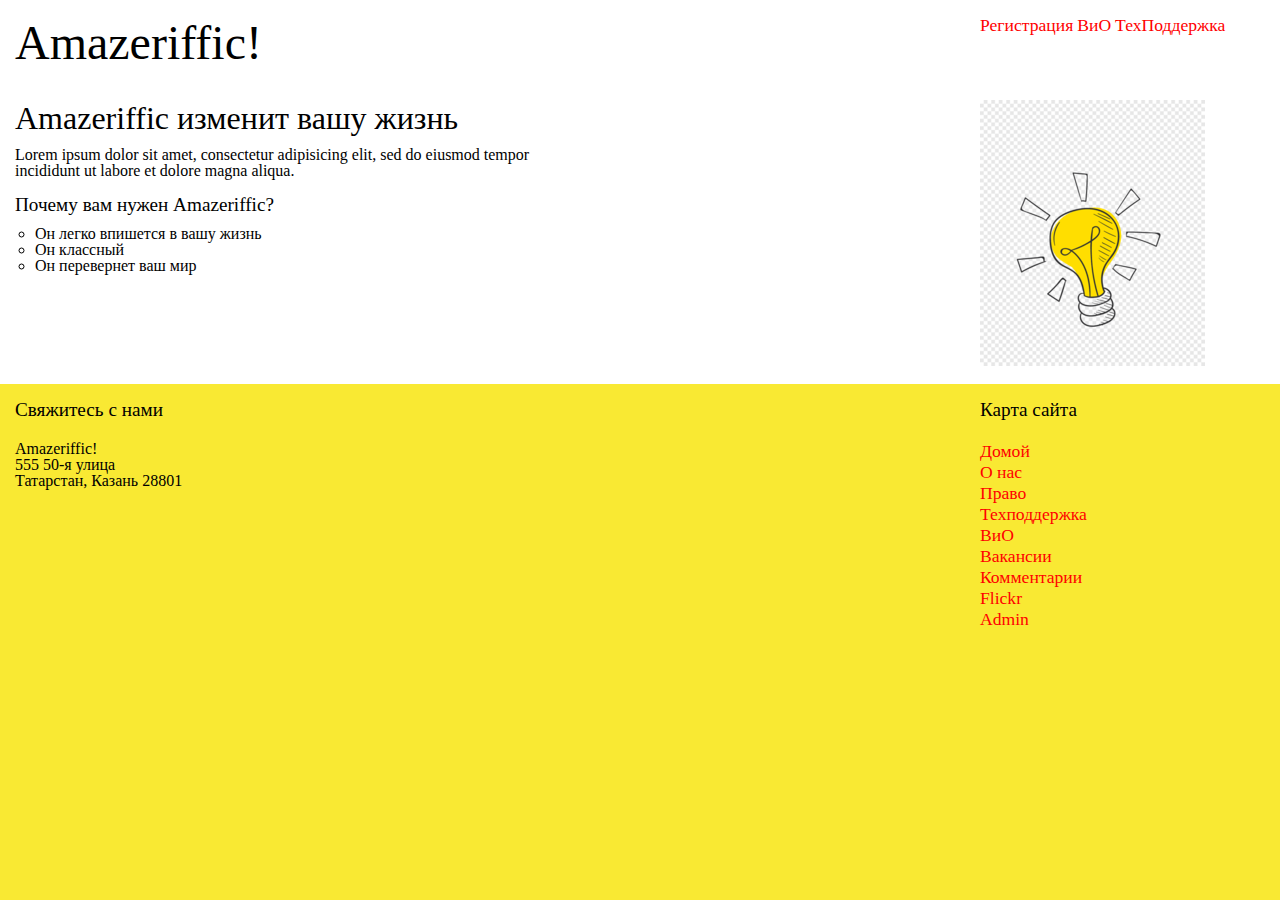
<file: index.html>
<!doctype html>
<html>
    <head>
        <title>Amazeriffic</title>
        <link rel="stylesheet" type="text/css" href="reset.css">
        <link rel="stylesheet" type="text/css" href="style.css">
    </head>
    <body>
        <header>
            <div class="headercontainer">
                <h1>Amazeriffic!</h1>
                <nav>
                    <a href="./regis.html">Регистрация</a>
                    <a href="faq.html">ВиО</a>
                    <a href="#">ТехПоддержка</a>
                </nav>
            </div>
        </header>
        <main>
            <div class="maincontainer">
                <h2>Amazeriffic изменит вашу жизнь</h2>
                <p>
                    Lorem ipsum dolor sit amet, consectetur adipisicing elit, sed do eiusmod
                    tempor incididunt ut labore et dolore magna aliqua.
                </p>
                <h3>Почему вам нужен Amazeriffic?</h3>
                <ol type="circle">
                    <li>Он легко впишется в вашу жизнь</li>
                    <li>Он классный</li>
                    <li>Он перевернет ваш мир</li>
                </ol>
            </div>
            <div class="lightbulb">
                <img src="lightbulb.png" alt="Изображение лампочки">
            </div>
        </main>
        <footer>
            <div class="contact">
                <h5>Свяжитесь с нами</h5>
                <p>Amazeriffic!</p>
                <p>555 50-я улица</p>
                <p>Татарстан, Казань 28801</p>
            </div>
            <div class="sitemap">
                <nav>
                    <h5>Карта сайта</h5>
                    <ul>
                        <li>
                            <a href="#">Домой</a>
                        </li>
                        <li>
                            <a href="list.html">О нас</a>
                        </li>
                        <li>
                            <a href="#">Право</a>
                        </li>
                        <li>
                            <a href="#">Техподдержка</a>
                        </li>
                        <li>
                            <a href="faq.html">ВиО</a>
                        </li>
                        <li>
                            <a href="#">Вакансии</a>
                        </li>
                        <li>
                            <a href="comments.html">Комментарии</a>
                        </li>
                        <li>
                            <a href="flickr/index.html">Flickr</a>
                        </li>
                        <li>
                            <a href="http://localhost:3000/admin.html">Admin</a>
                        </li>
                    </ul>
                </nav>
            </div>
        </footer>
        <script src="app.js"></script>
    </body>
</html>
</file>
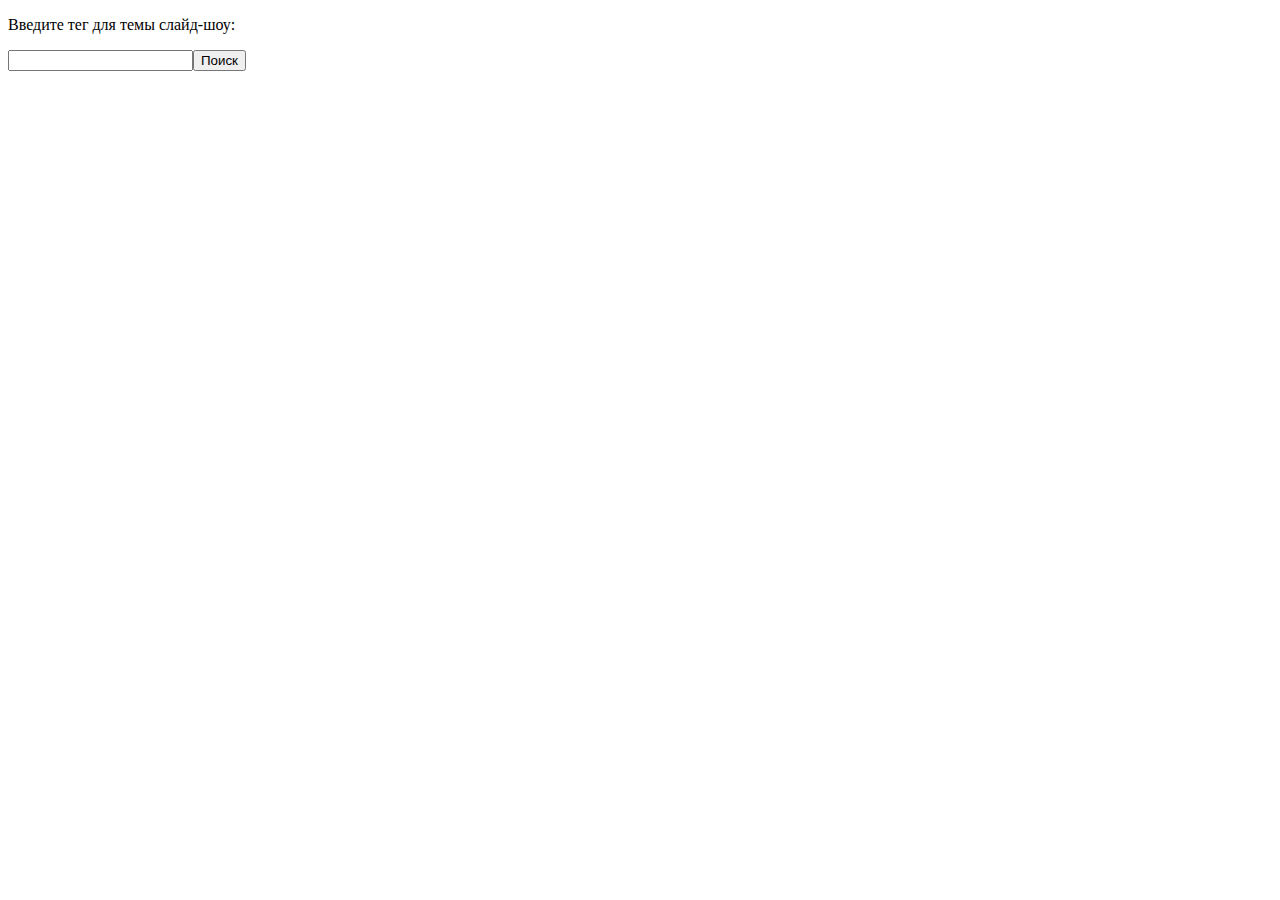
<file: zadanie/index.html>
<!doctype html>
<html>
	<head> 
		<meta charset="UTF-8">
		<title> Amazeriffic </title> 
		<!-- <link rel="stylesheet" type="text/css" href="reset.css"> 
		<link rel="stylesheet" type="text/css" href="style.css"> -->
		<script src="http://code.jquery.com/jquery-3.4.1.min.js"></script>
		<script type="text/javascript" src="app.js"></script>
  </style>
	</head>
	<body> 
		<main>

			<div class="content">
				<!-- <img> -->
			</div>
<br>
			<div class="photos">
				<!-- <img> -->
			</div>
		</main>
	</body>
</html>
</file>
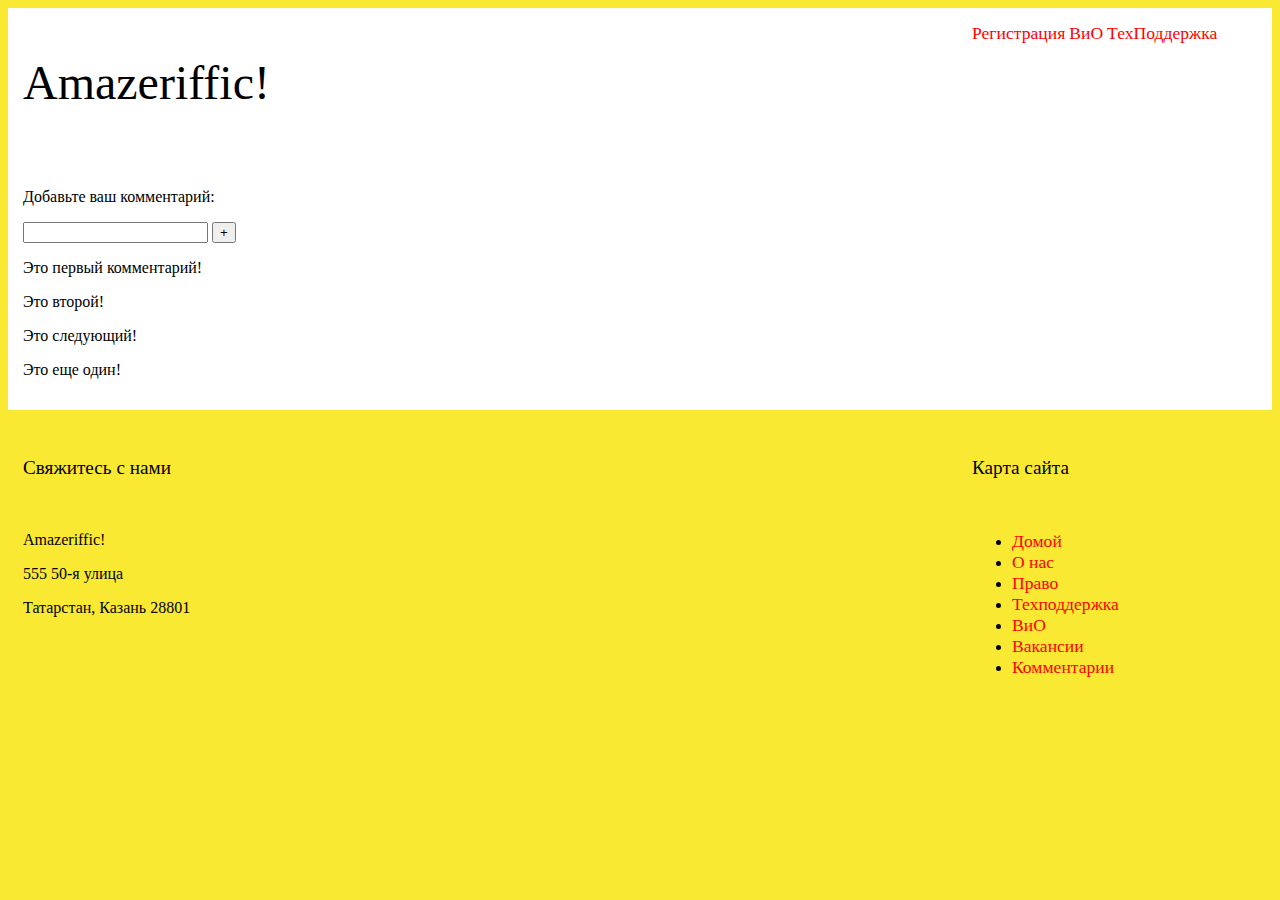
<file: comments.html>
<!DOCTYPE html>
<html>
    <head>
        <title>Простое приложение</title>
        <link href="style.css" rel="stylesheet" type="text/css">
        <script src="http://code.jquery.com/jquery-3.4.1.min.js"></script>
        <script src="application.js"></script>
    </head>
    <body>
        <header>
            <div class="headercontainer">
                <h1>Amazeriffic!</h1>
                <nav>
                    <a href="#">Регистрация</a>
                    <a href="faq.html">ВиО</a>
                    <a href="#">ТехПоддержка</a>
                </nav>
            </div>
        </header>
        <main>
            <section class="comment-input">
                <p>Добавьте ваш комментарий:</p>
                <input type="text">
                <button>+</button>
            </section>
            <section class="comments">
                <p>Это первый комментарий!</p>
                <p>Это второй!</p>
                <p>Это следующий!</p>
                <p>Это еще один!</p>
            </section>
        </main>
        <footer>
            <div class="contact">
                <h5>Свяжитесь с нами</h5>
                <p>Amazeriffic!</p>
                <p>555 50-я улица</p>
                <p>Татарстан, Казань 28801</p>
            </div>
            <div class="sitemap">
                <nav>
                    <h5>Карта сайта</h5>
                    <ul>
                        <li>
                            <a href="#">Домой</a>
                        </li>
                        <li>
                            <a href="list.html">О нас</a>
                        </li>
                        <li>
                            <a href="#">Право</a>
                        </li>
                        <li>
                            <a href="#">Техподдержка</a>
                        </li>
                        <li>
                            <a href="faq.html">ВиО</a>
                        </li>
                        <li>
                            <a href="#">Вакансии</a>
                        </li>
                        <li>
                            <a href="comments.html">Комментарии</a>
                        </li>
                    </ul>
                </nav>
            </div>
        </footer>
    </body>
</html>
</file>
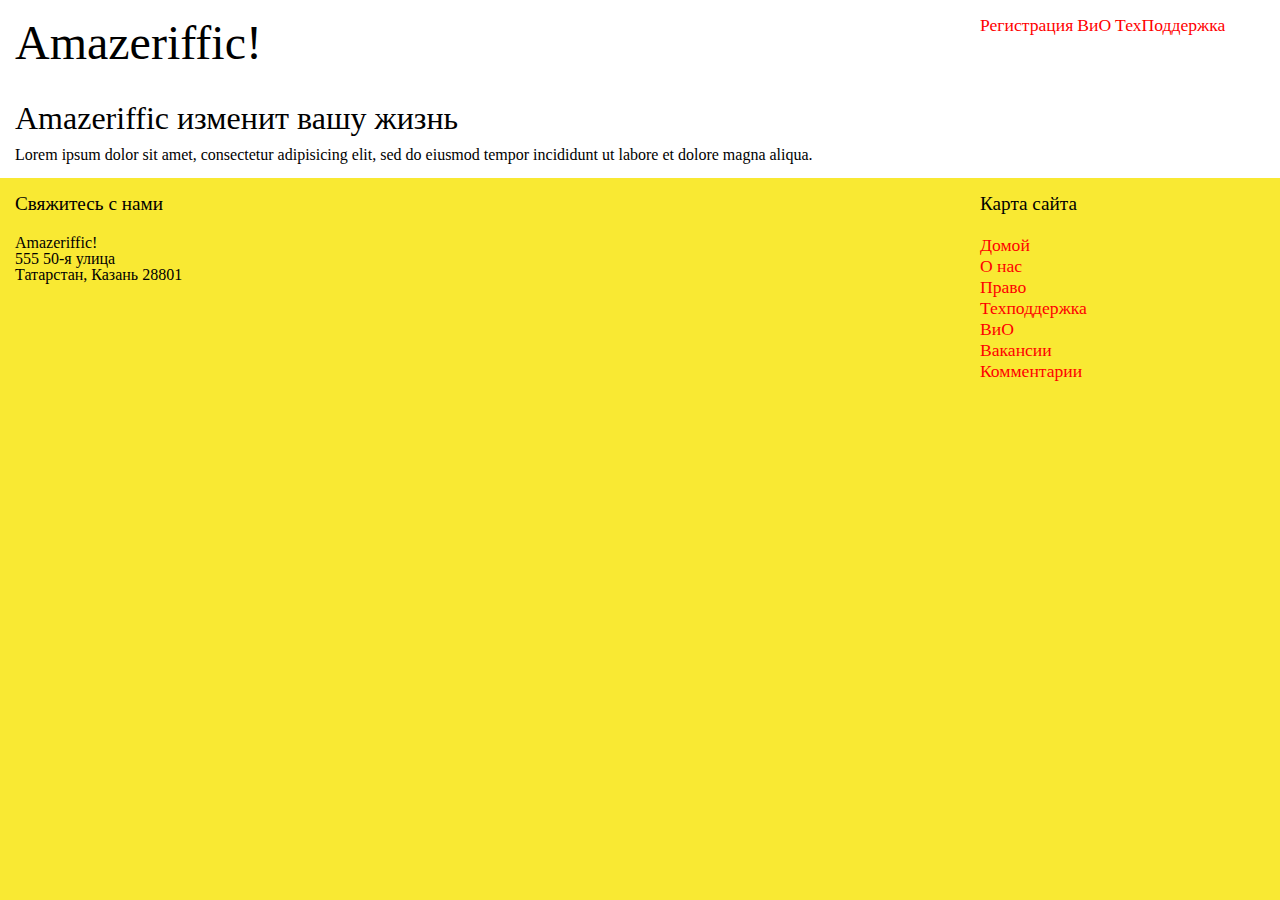
<file: faq.html>
<!doctype html>
<html>
    <head>
        <title>Amazeriffic</title>
        <link rel="stylesheet" type="text/css" href="reset.css">
        <link rel="stylesheet" type="text/css" href="style.css">
    </head>
    <body>
        <header>
            <h1>Amazeriffic!</h1>
            <nav>
                <a href="#">Регистрация</a>
                <a href="faq.html">ВиО</a>
                <a href="#">ТехПоддержка</a>
            </nav>
        </header>
        <main>
            <div class="container">
                <h2>Amazeriffic изменит вашу жизнь</h2>
                <p>
                    Lorem ipsum dolor sit amet, consectetur adipisicing elit, sed do eiusmod
                    tempor incididunt ut labore et dolore magna aliqua.
                </p>
            </div>
        </main>
        <footer>
            <div class="contact">
                <h5>Свяжитесь с нами</h5>
                <p>Amazeriffic!</p>
                <p>555 50-я улица</p>
                <p>Татарстан, Казань 28801</p>
            </div>
            <div class="sitemap">
                <h5>Карта сайта</h5>
                <ul>
                    <li>
                        <a href="#">Домой</a>
                    </li>
                    <li>
                        <a href="list.html">О нас</a>
                    </li>
                    <li>
                        <a href="#">Право</a>
                    </li>
                    <li>
                        <a href="#">Техподдержка</a>
                    </li>
                    <li>
                        <a href="faq.html">ВиО</a>
                    </li>
                    <li>
                        <a href="#">Вакансии</a>
                    </li>
                    <li>
                        <a href="comments.html">Комментарии</a>
                    </li>
                </ul>
            </div>
        </footer>
    </body>
</html>
</file>
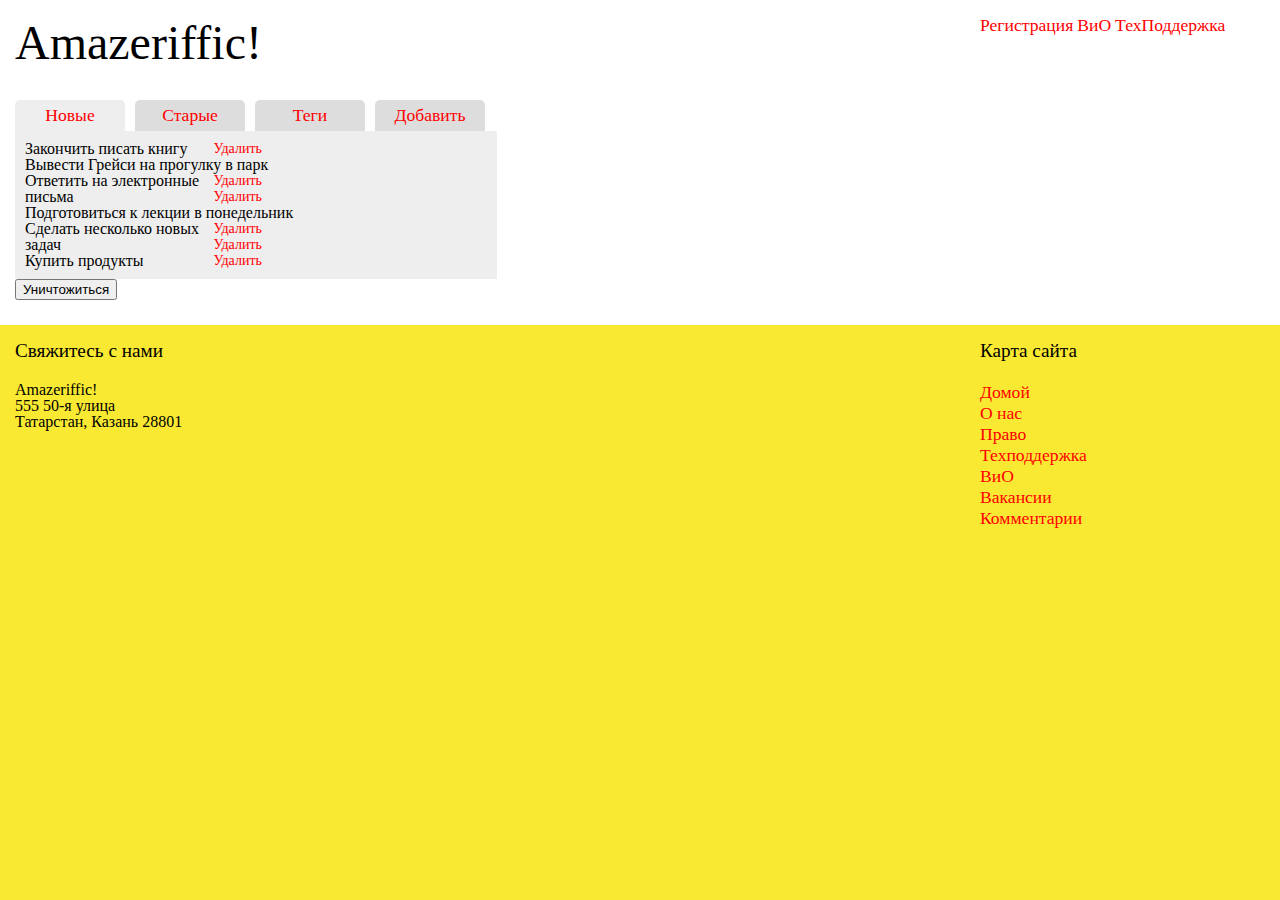
<file: list.html>
<!doctype html>
<html>
    <head>
        <title>Amazeriffic</title>
        <link rel="stylesheet" type="text/css" href="reset.css">
        <link rel="stylesheet" type="text/css" href="style.css">
        <script src="http://code.jquery.com/jquery-3.4.1.min.js"></script>
		<script type="text/javascript" src="app.js"></script>
    </head>
    <body>
        <header>
            <div class="headercontainer">
                <h1>Amazeriffic!</h1>
                <nav>
                    <a href="http://localhost:3000/regis.html">Регистрация</a>
                    <a href="faq.html">ВиО</a>
                    <a href="#">ТехПоддержка</a>
                </nav>
            </div>
        </header>
        <main>
            <div class="maincontainer">
                <div class="tabs">
                    
                </div>
                <div class="content">
                </div>
                <div class="suicide">
                    <button class="suicide_but">Уничтожиться</button>
                </div>
            </div>
        </main>
        <footer>
            <div class="contact">
                <h5>Свяжитесь с нами</h5>
                <p>Amazeriffic!</p>
                <p>555 50-я улица</p>
                <p>Татарстан, Казань 28801</p>
            </div>
            <div class="sitemap">
                <nav>
                    <h5>Карта сайта</h5>
                    <ul>
                        <li>
                            <a href="index.html">Домой</a>
                        </li>
                        <li>
                            <a href="#">О нас</a>
                        </li>
                        <li>
                            <a href="#">Право</a>
                        </li>
                        <li>
                            <a href="#">Техподдержка</a>
                        </li>
                        <li>
                            <a href="faq.html">ВиО</a>
                        </li>
                        <li>
                            <a href="#">Вакансии</a>
                        </li>
                        <li>
                            <a href="comments.html">Комментарии</a>
                        </li>
                    </ul>
                </nav>
            </div>
        </footer>
    </body>
</html>
</file>
<file: style.css>
body{
    background: #f9e933;
}
h1{
    font: 300% italic serif;
}
h2{
    padding-bottom: 10px;
    font: 200% bold;
}
a{
    color: red;
    text-decoration: none;
    font: 110% bold;
}
a:hover{
    text-decoration: underline;
}
ol{
    padding-left: 20px;
    list-style-type: circle;
    padding-bottom: 10px;
}
header, main, footer{
    min-width: 855px;
    padding: 15px;
}
header{
    background: white;
    overflow: auto;
}
header h1{
    float: left;
    width: 570px;
}
header nav{
    float: right;
    width: 285px;
}
main{
    background: white;
    overflow: auto;
}
.maincontainer{
    float: left;
    width: 570px;
    padding-bottom: 10px;
}
.maincontainer h3{
    font: 120% bold;
    padding-top: 15px;
    padding-bottom: 10px;
}
.tabs a span{
    display: inline-block;
    border-radius: 5px 5px 0 0;
    width: 100px;
    margin-right: 10px;
    text-align: center;
    background: #ddd;
    padding: 5px;
}
.tabs a span.active{
    background: #eee;
}
.content{
    display: inline-block;
    width: 462px;
    background: #eee;
    padding: 10px;
}

main .content li {
    width: 80%;
    height: auto;
}

main .content a {
    float: right;
    width: 49%;
    margin-right: 0px;
    font-size: 14px;
}

.lightbulb{
    float: right;
    width: 285px;
}
footer{
    background: #f9e933;
    overflow: auto;
}
.contact{
    float: left;
    width: 570px;
}
.contact h5{
    padding-bottom: 20px;
    font: 120% bold;
}
.sitemap{
    float: right;
    width: 285px;
}
.sitemap h5{
    padding-bottom: 20px;
    font: 120% bold;
}
</file>
